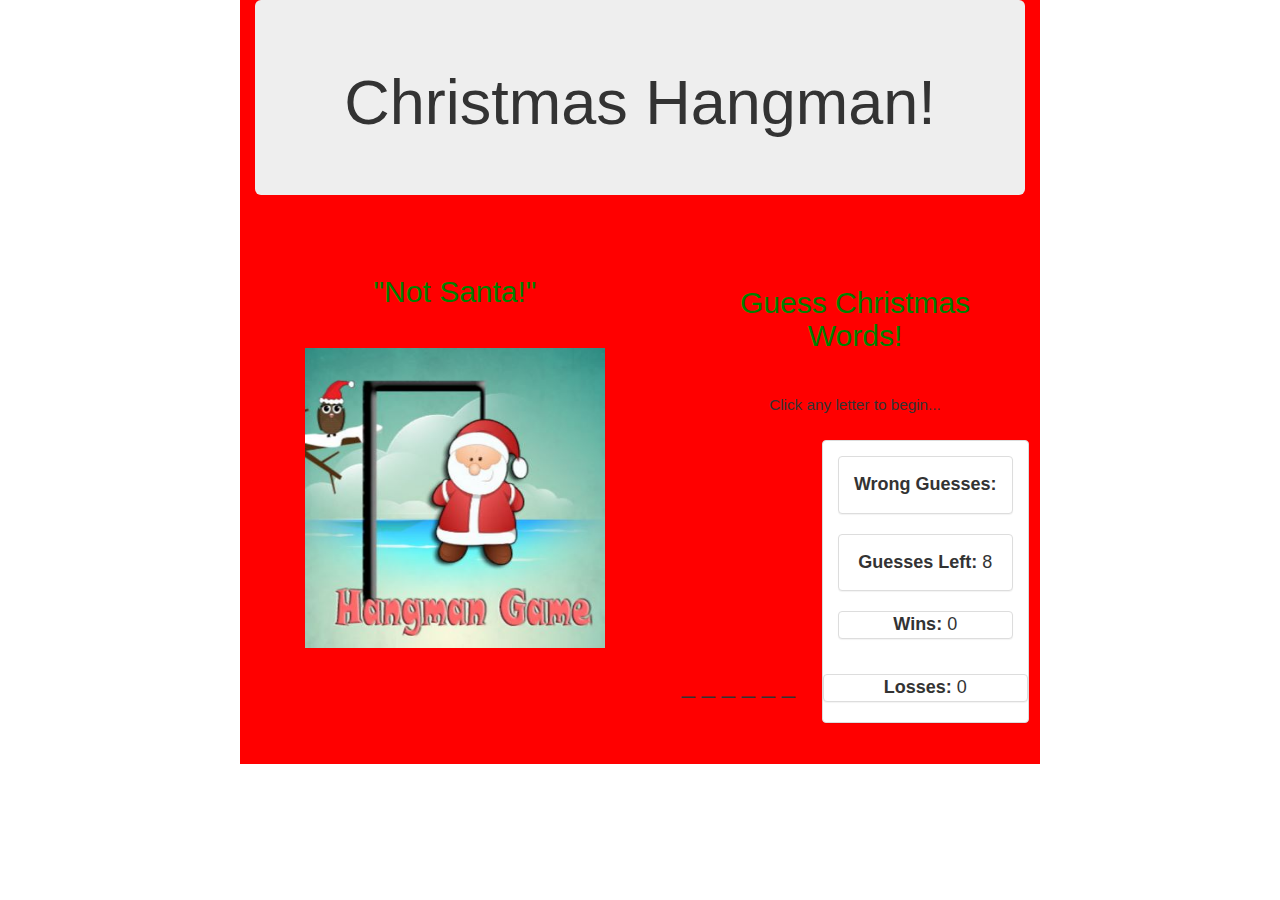
<file: index.html>
<!DOCTYPE html>
<html lang="en-us">

<head>
    <meta charset="UTF-8">
    <title>Christmas Hangman!</title>
    <meta name="viewport" content="width=device-width, initial-scale=1">
    <link rel="stylesheet" href="https://maxcdn.bootstrapcdn.com/bootstrap/3.3.7/css/bootstrap.min.css" integrity="sha384-BVYiiSIFeK1dGmJRAkycuHAHRg32OmUcww7on3RYdg4Va+PmSTsz/K68vbdEjh4u" crossorigin="anonymous">
    <link rel="stylesheet" type="text/css" href="Assets/css/style.css">
</head>

<body>
    <!--Html is pushing from javascript variables below-->
    <div class="container">
    <div class="jumbotron text-center">
        <h1>Christmas Hangman!</h1>
    </div>
    <div class="contents">
        <div class="col-sm-6 text-center">
            <h2>"Not Santa!"</h2>
            <img src="Assets/images/hangmangameimg.jpg" alt="hangmangameimg" Height=300px Width=300px>
        </div>
        <div class="col-sm-6 text-center">
            <div class = "block text-center">
            <h2>Guess Christmas Words!</h2>
            <small>Click any letter to begin...</small>
            </div>
            <div class="block text-center">
            <h3 id="wordBlanks">_ _ _ _ _ _ _ _
            </h3>
            </div>
            <div class="block text-center">
                <div class="panel panel-default">
                    <div class="panel-body">
            <div class="panel panel-default">
                <div class="panel-body">
                <strong>Wrong Guesses: </strong> <span id="wrongGuesses"></span>
                    </div>
                    </div>
                    <div class="panel panel-default">
                    <div class="panel-body">
                    <strong>Guesses Left: </strong> <span id="guessesLeft">8</span>
                    </div>
                     </div>
                   
            <div class="panel panel-default">
             <strong>Wins: </strong> <span id="winCounter">0</span>
                </div>
            </div>
                <div class="panel panel-default">
                    <strong>Losses: </strong> <span id="lossCounter">0</span>
                </div>
            </div>
        </div>
        </div>
    </div>
        <script src="Assets/javascript/game.js"></script>
</body>

</html>
</file>
<file: Assets/css/style.css>
.container {
    background-color: #FF0000;
    margin-bottom: 10px;
    margin-left: auto;
    margin-right: auto;
    width: 800px;
    font-size: 18px;
    font-family: Arial, Helvetica Neue, Helvetica, sans-serif;
    overflow: auto;
   /*adding overflow to make items fit */
.contents {
    background-color: #FF0000;
    margin-bottom: 10px;
    margin-left: auto;
    margin-right: auto;
    width: 800px;
    font-size: 18px;
    font-family: Arial, Helvetica Neue, Helvetica, sans-serif;
    overflow: auto;
    /*adding overflow to make items fit */
}

h2 {
    padding: 1em;
    color: green;
    background-color: red;
    clear: left;
    text-align: center;
}

.block {
    text-align: center;
    display: inline-block;
    border: solid 1px red;
    padding: 10px;
}
</file>
